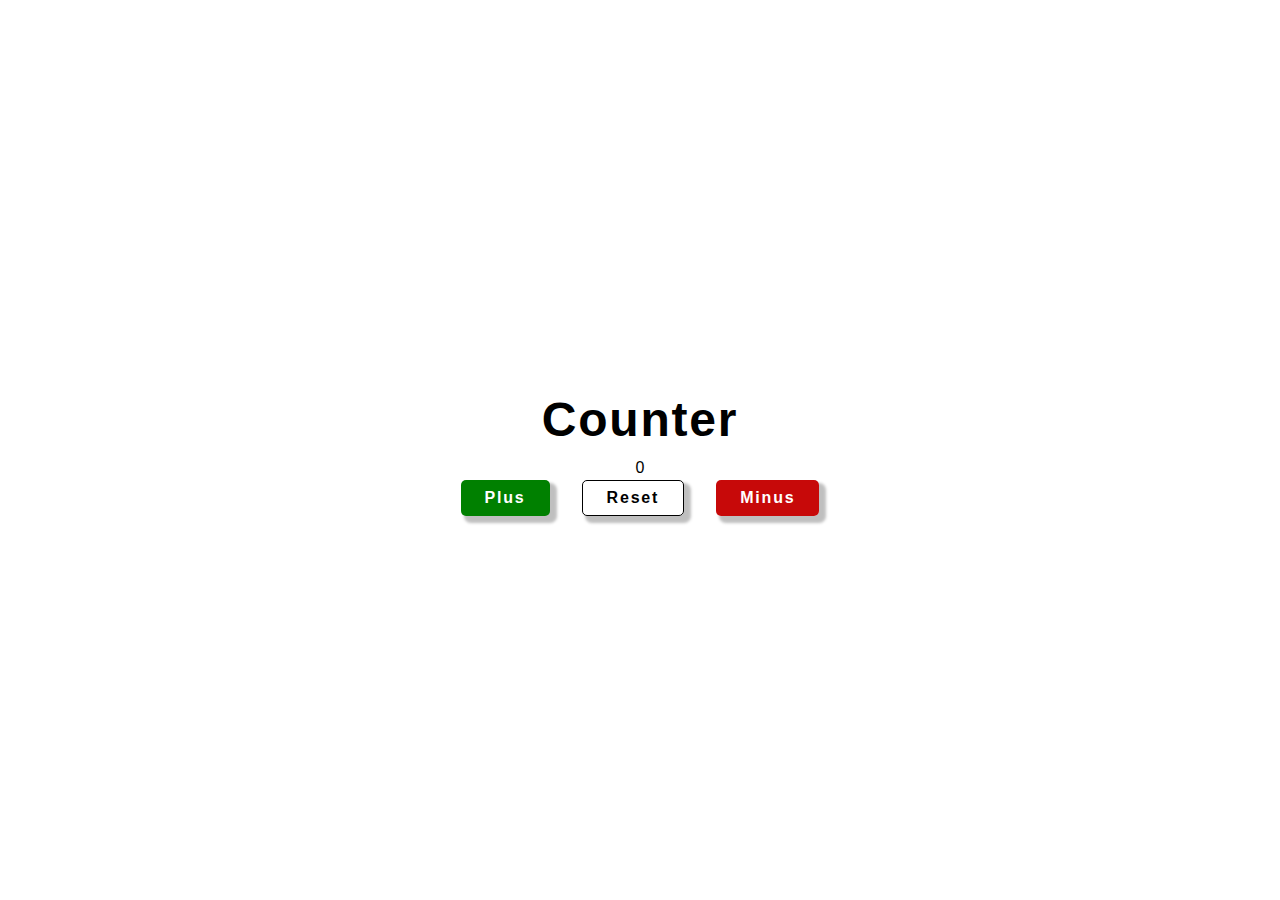
<file: number-counting/index.html>
<!DOCTYPE html>
<html lang="en">
	<head>
		<meta charset="UTF-8" />
		<meta http-equiv="X-UA-Compatible" content="IE=edge" />
		<meta name="viewport" content="width=device-width, initial-scale=1.0" />
		<link rel="stylesheet" href="styles.css" />
		<title>Number Counter</title>
	</head>
	<body>
		<section class="sec">
			<h1>Counter</h1>
			<span id="count-el">0</span>
			<div class="btn-container">
				<button class="btn plus-btn">plus</button>
				<button class="btn reset-btn">reset</button>
				<button class="btn minus-btn">minus</button>
			</div>
		</section>
		<script src="app.js"></script>
	</body>
</html>
</file>
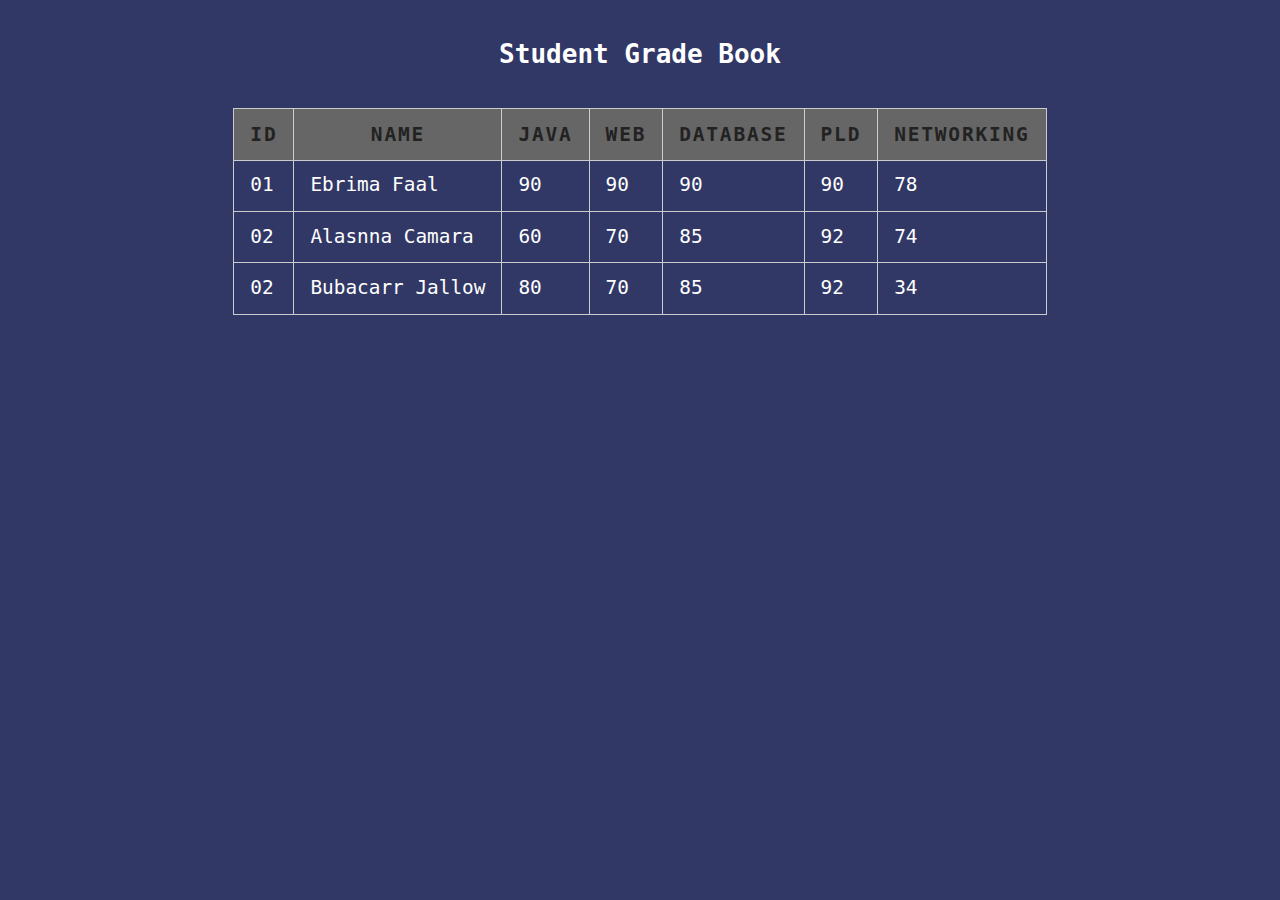
<file: table/index.html>
<!DOCTYPE html>
<html lang="en">
	<head>
		<meta charset="UTF-8" />
		<meta http-equiv="X-UA-Compatible" content="IE=edge" />
		<meta name="viewport" content="width=device-width, initial-scale=1.0" />
		<link rel="stylesheet" href="style.css" />
		<title>Grade Book</title>
	</head>
	<body>
		<div class="container">
			<h1>Student Grade Book</h1>
			<div class="responsive-table">
				<table>
					<thead>
						<tr>
							<th>id</th>
							<th>name</th>
							<th>java</th>
							<th>web</th>
							<th>database</th>
							<th>pld</th>
							<th>networking</th>
						</tr>
					</thead>
					<tbody>
						<tr>
							<td>01</td>
							<td>ebrima faal</td>
							<td>90</td>
							<td>90</td>
							<td>90</td>
							<td>90</td>
							<td>78</td>
						</tr>
						<tr>
							<td>02</td>
							<td>alasnna camara</td>
							<td>60</td>
							<td>70</td>
							<td>85</td>
							<td>92</td>
							<td>74</td>
						</tr>
						<tr>
							<td>02</td>
							<td>bubacarr jallow</td>
							<td>80</td>
							<td>70</td>
							<td>85</td>
							<td>92</td>
							<td>34</td>
						</tr>
					</tbody>
				</table>
			</div>
		</div>
		<!-- script -->
		<script src="app.js"></script>
	</body>
</html>
</file>
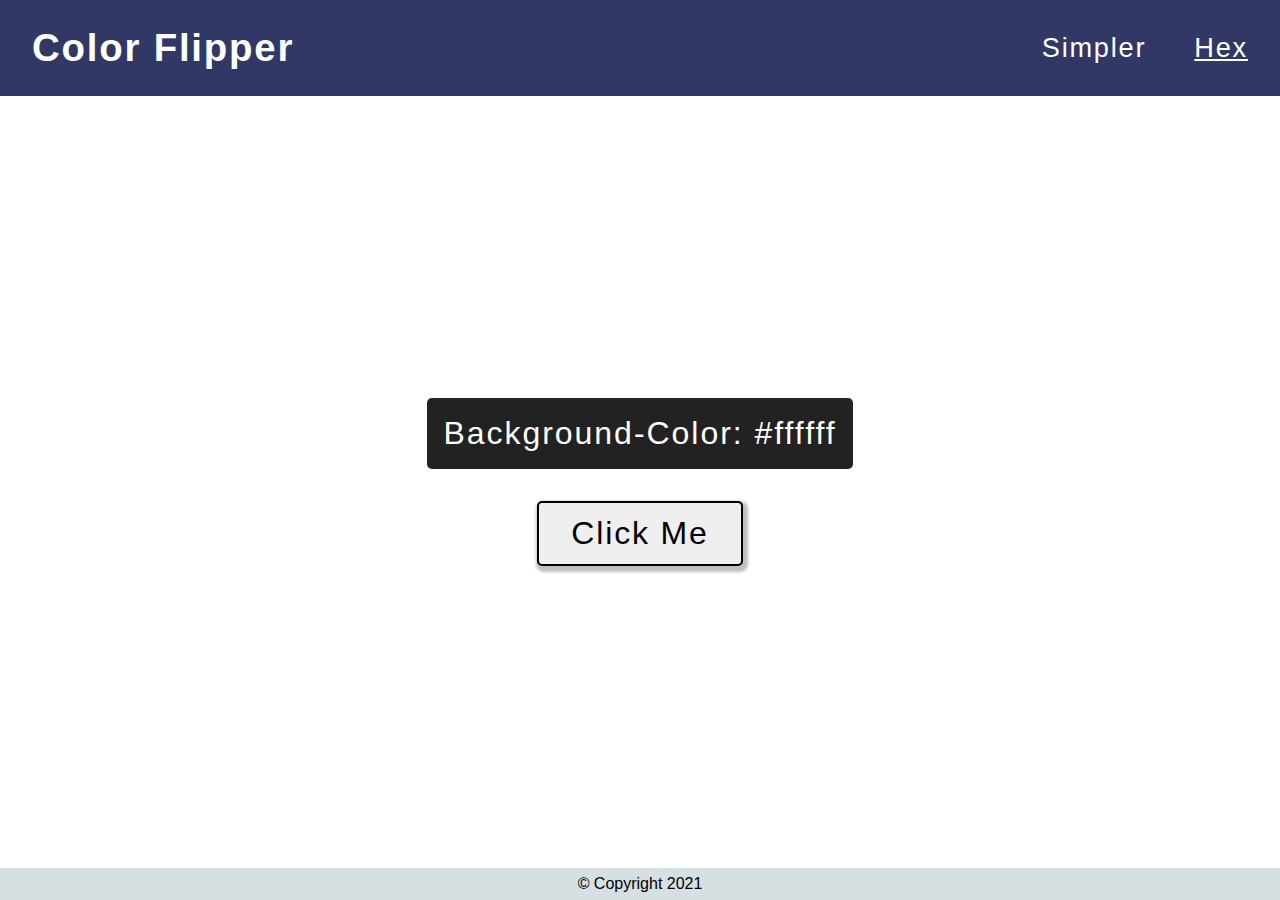
<file: color-flipper/hex.html>
<!DOCTYPE html>
<html lang="en">
	<head>
		<meta charset="UTF-8" />
		<meta http-equiv="X-UA-Compatible" content="IE=edge" />
		<meta name="viewport" content="width=device-width, initial-scale=1.0" />
		<link rel="stylesheet" href="styles.css" />
		<title>Hex Color</title>
	</head>
	<body>
		<header>
			<div class="logo">
				<h2>color flipper</h2>
			</div>
			<ul>
				<li><a href="simple.html">simpler</a></li>
				<li><a class="active" href="hex.html">hex</a></li>
			</ul>
		</header>
		<main>
			<div class="color-code">
				<p>background-color: <span id="color-name">#ffffff</span></p>
			</div>
			<div class="btn-container">
				<button type="button" class="btn">click me</button>
			</div>
		</main>
		<footer>&copy; Copyright 2021</footer>

		<script src="hex.js"></script>
	</body>
</html>
</file>
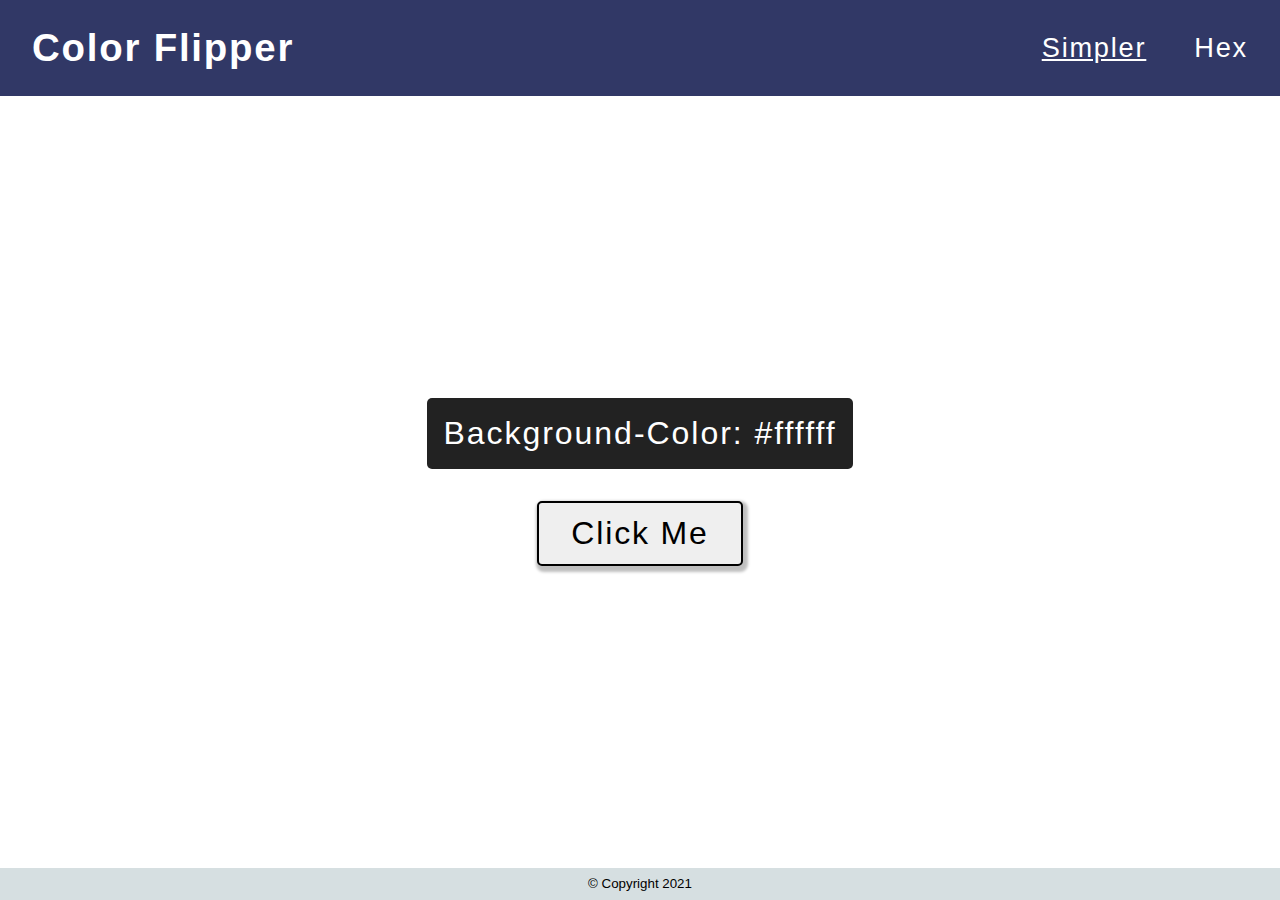
<file: color-flipper/simple.html>
<!DOCTYPE html>
<html lang="en">
	<head>
		<meta charset="UTF-8" />
		<meta http-equiv="X-UA-Compatible" content="IE=edge" />
		<meta name="viewport" content="width=device-width, initial-scale=1.0" />
		<link rel="stylesheet" href="styles.css" />
		<title>Color Flipper</title>
	</head>
	<body>
		<header>
			<div class="logo">
				<h2>color flipper</h2>
			</div>
			<ul>
				<li><a class="active" href="simple.html">simpler</a></li>
				<li><a href="hex.html">hex</a></li>
			</ul>
		</header>
		<main>
			<div class="color-code">
				<p>background-color: <span id="color-name">#ffffff</span></p>
			</div>
			<div class="btn-container">
				<button type="button" class="btn">click me</button>
			</div>
		</main>
		<footer>
			<small>&copy; Copyright 2021</small>
		</footer>

		<script src="app.js"></script>
	</body>
</html>
</file>
<file: number-counting/styles.css>
:root {
    --primary-clr: rgb(219, 237, 251);
    --black-clr: #000;
    --white-clr: #fff;
    --text-cap: capitalize;
}

* {
    margin: 0;
    padding: 0;
    box-sizing: border-box;
}

body {
    font-family: -apple-system, BlinkMacSystemFont, 'Segoe UI', Roboto, Oxygen, Ubuntu, Cantarell, 'Open Sans', 'Helvetica Neue', sans-serif;
    line-height: 1.5;
    display: flex;
    align-items: center;
    justify-content: center;
    min-height: 100vh;   
}

h1, 
p {
    text-transform: var(--text-cap);
}

h1 {
    font-size: 2.4rem;
    letter-spacing: 0.112rem;
}

.sec {
    /* outline: 2px solid; */
    text-align: center;    
}

#color-el {
   display: inline-block;
   margin: 1rem 0;
   font-size: 5rem;
}

.btn-container {
    /* outline: 1px solid; */
    display: flex;
    justify-content: center;
    gap: 1rem;
}

.btn {
    display: inline-block;
    padding: 0.521rem 1.2rem;
    text-transform: var(--text-cap);
    letter-spacing: 0.113rem;
    font-size: 1rem;
    font-weight: 600;
    transition: all 200ms ease-in-out;
    -webkit-transition: all 200ms ease-in-out;
    -moz-transition: all 200ms ease-in-out;
    -ms-transition: all 200ms ease-in-out;
    -o-transition: all 200ms ease-in-out;
    border: none;
    background: transparent;
    border-radius: 5px;
    -webkit-border-radius: 5px;
    -moz-border-radius: 5px;
    -ms-border-radius: 5px;
    -o-border-radius: 5px;
    box-shadow: 5px 5px 3px 2px rgba(0, 0, 0, 0.25);
}

.btn:hover {
    cursor: pointer;    
    box-shadow: none;
}

.btn:focus {
    box-shadow: 5px 5px 3px 2px rgba(0, 0, 0, 0.25);
      transition: all 200ms ease-in-out;
      -webkit-transition: all 200ms ease-in-out;
      -moz-transition: all 200ms ease-in-out;
      -ms-transition: all 200ms ease-in-out;
      -o-transition: all 200ms ease-in-out;
}

.reset-btn {
    border: 1px solid var(--black-clr);
}

.plus-btn {
    background-color: green;
    color: var(--white-clr);
}

.minus-btn {
    background-color: rgba(197, 0, 0, 0.966);
    color: var(--white-clr)
}

/* ======================
        media query
========================*/
@media screen and (min-width: 678px) {
    h1 {
        font-size: 3rem;        
    }
    #color-el {        
        margin: 1.5rem 0;
        font-size: 6rem;
    }
    .btn {
        padding: 0.521rem 1.5rem;
    }
    .btn-container {
        gap: 2rem;
    }
}
</file>
<file: table/style.css>
* {
    margin: 0;
    padding: 0;
    box-sizing: border-box;
}

body {
    font-family: monospace;
    line-height: 1.7;
    background-color: #313866;
    color: #fff
}

.container {     
    padding: 2rem;  
}

.container h1 {
    text-align: center;
}

.container table {
    /* outline: 2px solid red; */
    /* max-width: 1224px; */
    margin: 2rem auto;    
}

table {
    border-collapse: collapse;
    max-width: 1024px;    
}

 th, td {
    border: 1px solid #ccc;
    padding: 0.543rem 1rem;
}

thead {
    text-transform: uppercase;
    letter-spacing: 0.112rem;
    font-size: 0.954rem;
    background-color: #666;
    color: #222;
    /* letter-spacing: 0.131rem; */
}

.responsive-table {
    overflow-x: auto;
}

@media screen and (min-width: 768px) {
    thead {
        font-size: 1rem;
    }
}

@media screen and (min-width: 1024px) {
    thead {
        font-size: 1.221rem;
    }   
    tbody {
        font-size: 1.212rem;
    }
}

@media screen and (min-width: 1366px) {
    thead {
        font-size: 1.331rem;
    }

    tbody {
        font-size: 1.342rem;
    }
}

tbody {
    text-transform: capitalize;
}
</file>
<file: color-flipper/styles.css>
:root {
    --primary-color: #fff;
    --text-caps: capitalize;
}

* {
    margin: 0;
    padding: 0;
    box-sizing: border-box;
}

body {
    font-family: -apple-system, BlinkMacSystemFont, 'Segoe UI', Roboto, Oxygen, Ubuntu, Cantarell, 'Open Sans', 'Helvetica Neue', sans-serif;
    line-height: 1.7;
    }

header {
    height: 6rem;
    background-color: #313866;
    color: #fff;
    display: flex;
    align-items: center;
    justify-content: space-between;
    flex-direction: column;
    padding: 0.354rem;
    text-transform: var(--text-caps);
}    

.logo {
    letter-spacing: 0.112rem;
    font-size: 1rem;
}

ul {
    display: flex;
    gap: 3rem;
}

ul li {
    list-style: none;
}

ul li a {
    color: #fff;
    text-decoration: none;
    font-size: 1rem;
    letter-spacing: 0.143rem;
    transition: all 300ms ease-out;
    -webkit-transition: all 300ms ease-out;
    -moz-transition: all 300ms ease-out;
    -ms-transition: all 300ms ease-out;
    -o-transition: all 300ms ease-out;
    letter-spacing: 0.111rem;
}

a:hover {
    color: #ccc;
}

.active {
    text-decoration: underline;
}

main {
    min-height: calc(100vh - (6rem + 2rem));
    display: flex;
    align-items: center;
    justify-content: center;
    flex-direction: column;
}

.color-code {
    /* outline: 2px solid;         */
}

.color-code p {
    text-transform: var(--text-caps);
    font-size: 1rem;
    background-color: #222;
    color: #fff;
    padding: 0.321rem;
    letter-spacing: 0.123rem;
    border-radius: 5px;
    -webkit-border-radius: 5px;
    -moz-border-radius: 5px;
    -ms-border-radius: 5px;
    -o-border-radius: 5px;
}

.color-code p span {
    text-transform: lowercase;    
}


.btn-container {
    margin-top: 2rem;
}

.btn {
    display: inline-block;
    padding: 0.324rem 1rem;
    font-size: 1rem;
    text-transform: var(--text-caps);
    letter-spacing: 0.114rem;
    border: 2px solid;
    border-radius: 5px;
    -webkit-border-radius: 5px;
    -moz-border-radius: 5px;
    -ms-border-radius: 5px;
    -o-border-radius: 5px;
    transition: all 300ms ease-in-out;
    -webkit-transition: all 300ms ease-in-out;
    -moz-transition: all 300ms ease-in-out;
    -ms-transition: all 300ms ease-in-out;
    -o-transition: all 300ms ease-in-out;
    box-shadow: 2px 3px 3px 3px rgba(0,0, 0 , 0.25)
}

.btn:hover {
    cursor: pointer;
    box-shadow: none;
}

/* ================
    tablet view
 ==================*/
@media screen and (min-width: 668px) {    
    header {
        padding: 0.221rem;
    }
    .logo {
        font-size: 1.5rem;
    }

    ul li a {
        font-size: 1.2rem;
    }
    .color-code p {
         font-size: 1.7rem;
         padding: 0.513rem 1rem;
     }
     .btn {
         font-size: 1.8rem;         
     }    
}


/* ================
    laptop and desktop 
 ==================*/
@media screen and (min-width: 968px) {
     header {
         flex-direction: row;
         padding: 0.432rem 2rem;
     }

     .logo {         
         font-size: 1.6rem;
     }

     ul li a {
         font-size: 1.7rem;         
     }
    .color-code p {
        font-size: 2rem;
        padding: 0.513rem 1rem;
    }

    .btn {
        font-size: 2rem;
        padding: 0.765rem 2rem;
    }
}








footer {
    height: 2rem;
    text-align: center;
    background-color: #d6dfe1;
    display: flex;
    align-items: center;
    justify-content: center;
}
</file>
